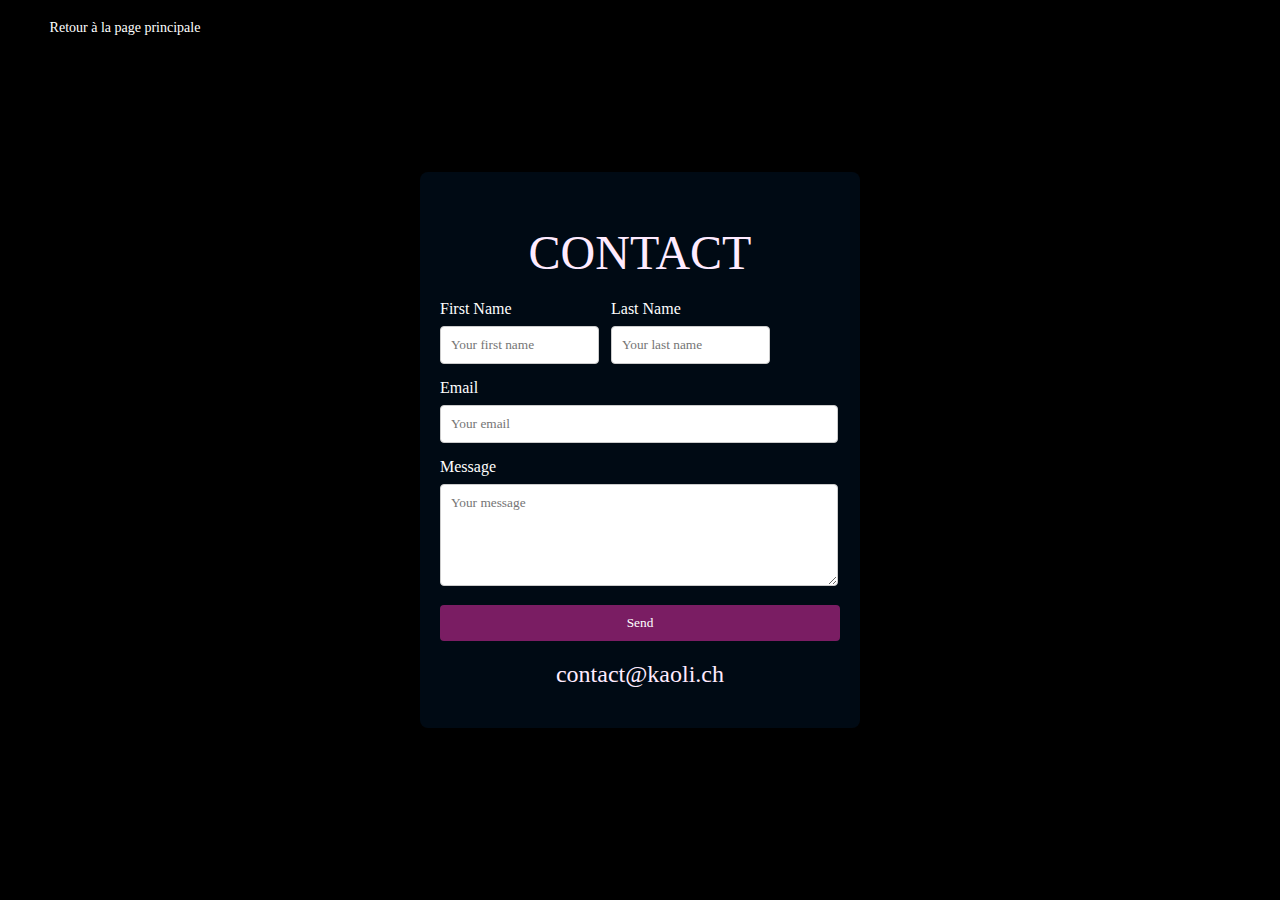
<file: contact/index.html>
<!DOCTYPE html>
<html lang="en">
<head>
    <meta charset="UTF-8">
    <meta name="viewport" content="width=device-width, initial-scale=1.0">
    <title>Contact</title>
    <link rel="stylesheet" href="styles.css">
</head>
<body>
    <button id="return-button" onclick="location.href='../index.html'">Retour à la page principale</button>
    <form onsubmit="sendEmail(); return false;">
        <h1>CONTACT</h1>
        
        <div class="name-fields">
            <div>
                <label for="firstname">First Name</label>
                <input type="text" id="firstname" name="firstname" placeholder="Your first name" required>
            </div>
            <div>
                <label for="lastname">Last Name</label>
                <input type="text" id="lastname" name="lastname" placeholder="Your last name" required>
            </div>
        </div>
        
        <label for="email">Email</label>
        <input type="email" id="email" name="email" placeholder="Your email" required>
        
        <label for="message">Message</label>
        <textarea id="message" name="message" placeholder="Your message" rows="5" required></textarea>
        
        <button type="submit">Send</button>
        <h3>contact@kaoli.ch</h3>
    </form>
    <script src="script.js"></script>
</body>
</html>
</file>
<file: contact/styles.css>
body {
    font-family: Arial, sans-serif;
    margin: 0;
    padding: 0;
    display: flex;
    justify-content: center;
    align-items: center;
    height: 100vh;
    background-color: black;
    color: white;
}
form {
    background: #000a14;
    padding: 20px;
    border-radius: 8px;
    box-shadow: 0 4px 6px rgba(0, 0, 0, 0.1);
    width: 100%;
    max-width: 400px;
}
h1 {
    font-family: footlight mt, castellar;
    background-color: transparent;
    color: rgb(255, 235, 255);
    font-size: 300%;
    text-align: center;
    font-weight: normal;
    margin-bottom: 20px;
}
h3 {
    font-family: footlight mt, castellar;
    background-color: transparent;
    color: rgb(255, 235, 255);
    font-size: 150%;
    text-align: center;
    font-weight: normal;
    margin-top: 5px;
    margin-bottom: 20px;
}
label {
    display: block;
    margin-bottom: 8px;
    font-weight: normal;
    font-family: 'Times New Roman', Times, serif;
}
input, textarea, button {
    font-family: "Lucida Grande",Verdana;
    width: 94%;
    padding: 10px;
    margin-bottom: 15px;
    border: 1px solid #ccc;
    border-radius: 4px;
}
button {
    width: 100%;
}
.name-fields {
    display: flex;
    gap: 15px;
}
.name-fields input {
    width: 88%;
}
button {
    background-color: #7a1d63;
    color: white;
    border: none;
    cursor: pointer;
}
button:hover {
    background-color: #fad7f8;
    color: black;
}

#return-button {
    width: 230px;
    position: absolute;
    top: 10px;
    left: 10px;
    background-color: transparent;
    color: white;
    border: none;
    border-radius: 5px;
    font-size: 14px;
    cursor: pointer;
    box-shadow: 0 4px 6px rgba(0, 0, 0, 0.1);
    transition: background-color 0.3s ease, transform 0.2s ease;
}

#return-button:hover {
    color: #ffd2f4;
    transform: scale(1.05);
}

#return-button:active {
    transform: scale(1);
}
</file>
